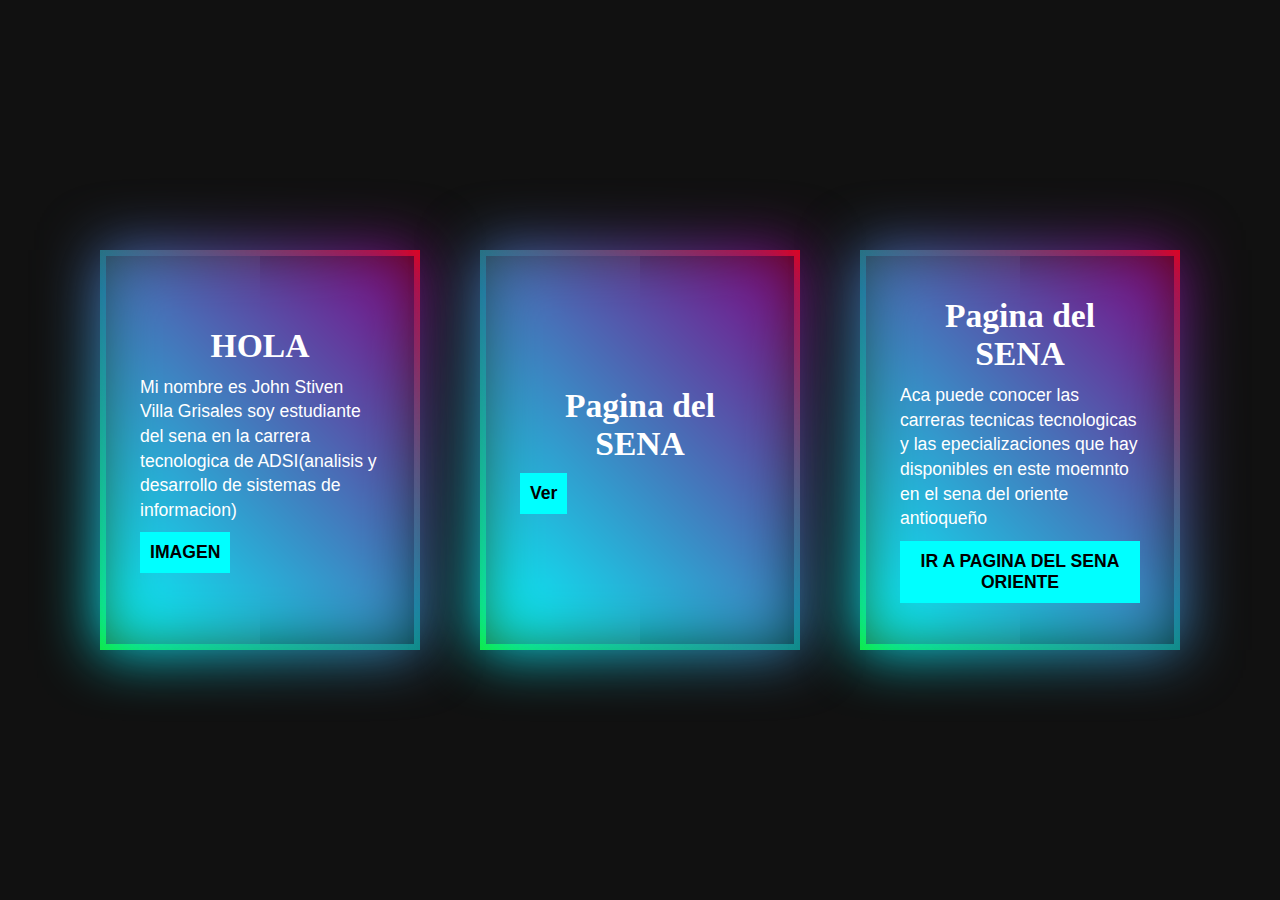
<file: cartas/index.html>
<!DOCTYPE html>
<html lang="en">
<head>
    <meta charset="UTF-8">
    <meta http-equiv="X-UA-Compatible" content="IE=edge">
    <meta name="viewport" content="width=device-width, initial-scale=1.0">
    <link rel="stylesheet" href="css/estilos.css">
    <title>cartas</title>
</head>
<body>

    <div class="container">
        <div class="box">
            <span></span>
            <div class="content">
                <h2>HOLA</h2>
                <p>Mi nombre es John Stiven Villa Grisales soy estudiante del sena en la carrera tecnologica de ADSI(analisis y desarrollo de sistemas de informacion)</p>
                <a href="img.html">IMAGEN</a>
            </div>
        </div>

        <div class="container">
            <div class="box">
                <span></span>
                <div class="content">
                    <h2>Pagina del SENA</h2>
                    <a href="http://oferta.senasofiaplus.edu.co/sofia-oferta/">Ver</a>
                </div>
            </div>

            <div class="container">
                <div class="box">
                    <span></span>
                    <div class="content">
                        <h2>Pagina del SENA</h2>
                        <p>Aca puede conocer las carreras tecnicas tecnologicas y las epecializaciones que hay disponibles en este moemnto en el sena del oriente antioqueño</p>
                        <a href="http://senaoriente.blogspot.com">IR A PAGINA DEL SENA ORIENTE</a>
                    </div>
                </div>
    </div>
    
</body>
</html>
</file>
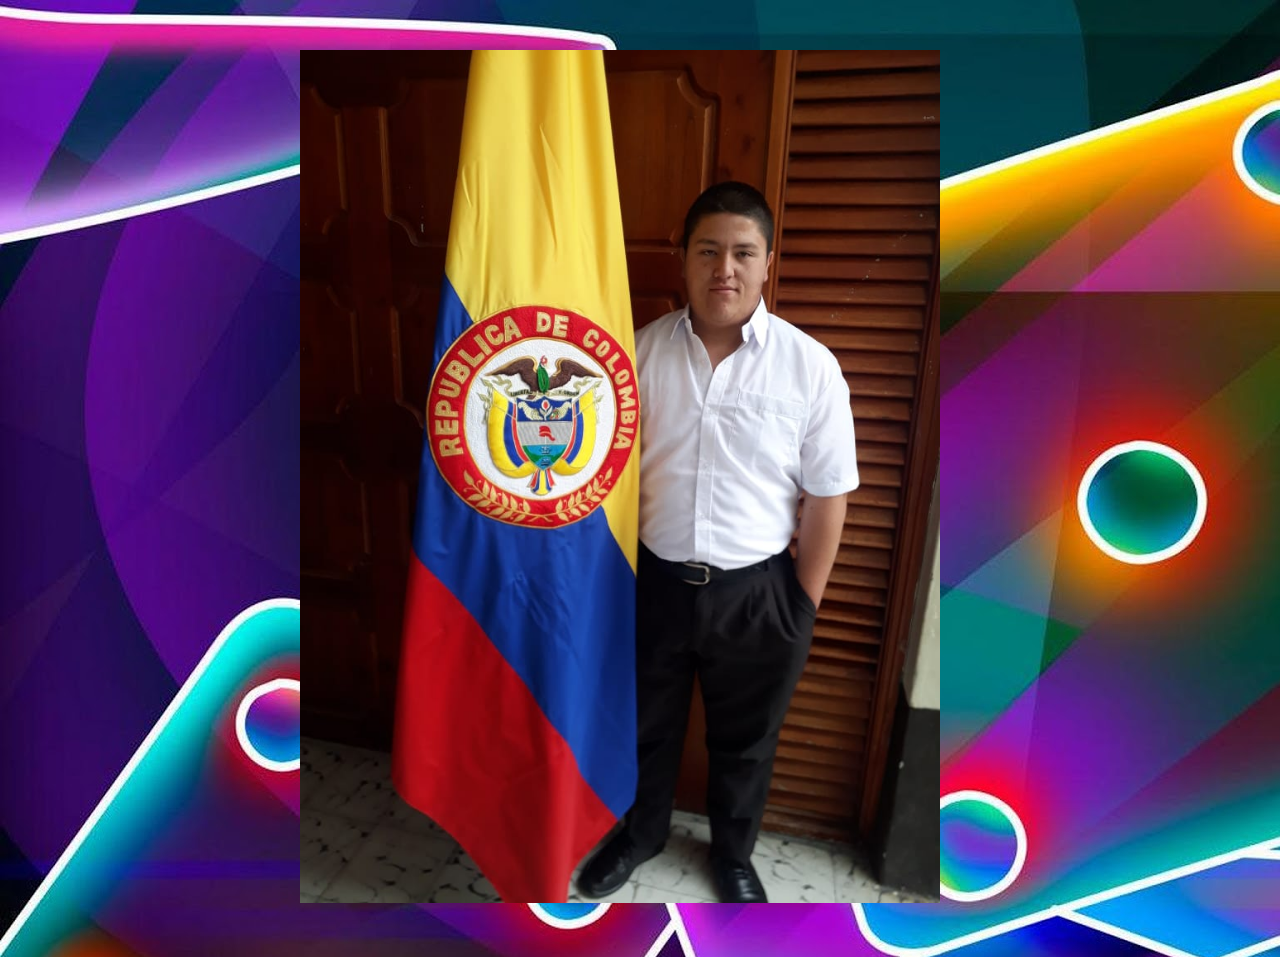
<file: cartas/img.html>
<!DOCTYPE html>
<html lang="en">
<head>
    <meta charset="UTF-8">
    <meta http-equiv="X-UA-Compatible" content="IE=edge">
    <meta name="viewport" content="width=device-width, initial-scale=1.0">
    <link rel="stylesheet" href="css/dft.css">
    <title>yo</title>
</head>
<body>

    <img src="yoyo.jpeg" alt="">
    
</body>
</html>
</file>
<file: cartas/css/estilos.css>
*{
    margin: 0;
    padding: 0;
    box-sizing: border-box;
    font-family: consolas;
}

body{
    display: flex;
    justify-content: center;
    align-items: center;
    min-height: 100vh;
    background: #111;
}

.container{
    position: relative;
    display: flex;
    justify-content: center;
    align-items: center;
    padding: 40px 0;
    flex-wrap: wrap;
}

.container .box{
    position: relative;
    width: 320px;
    height: 400px;
    color: #fff;
    background: #111;
    display: flex;
    justify-content: center;
    align-items: center;
    margin: 20px 30px;
    transition: 0.5s;
}

.container .box:hover{
    transform: translateY(-20px);
}

.container .box::before{
    content:'';
    position: absolute;
    top: 0;
    left: 0;
    width: 100%;
    height: 100%;
    background: linear-gradient(45deg, rgb(16, 233, 16), teal,red);
}

.container .box::after{
    content:'';
    position: absolute;
    top: 0;
    left: 0;
    width: 100%;
    height: 100%;
    background: linear-gradient(45deg, aqua, purple);
    filter: blur(30px);
}

.container .box:nth-child(2)::before,
.container .box:nth-child(2)::after
{
    background: linear-gradient(315deg,#03a9f4,#ff0054);
}

.container .box:nth-child(3)::before,
.container .box:nth-child(3)::after
{
    background: linear-gradient(315deg, #4dff03,#00d0ff);
}


.container .box span{
    position: absolute;
    top: 6px;
    left: 6px;
    right: 6px;
    bottom: 6px;
    background: rgba(0,0,0,0.6);
    z-index: 2px;

}

.container .box span::before{
    content:'';
    position:absolute;
    top: 0;
    left: 0;
    width: 50%;
    height: 100%;
    background: rgba(255,255,255,0.1);
    pointer-events: none;
}

.container .box .content{
    position: relative;
    z-index: 10;
    padding: 20px 40px;
}

.container .box .content h2{
    font-size: 2.1em;
    color: #fff;
    margin-bottom: 10px;
    text-align: center;
}


.container .box .content p{
    font-size: 1.1em;
    color: #fff;
    margin-bottom: 10px;
    line-height: 1.4em;
    font-family: sans-serif;
}


.container .box .content a{
    display: inline-block;
    font-size: 1.1em;
    color: black;
    background: aqua;
    padding: 10px;
    text-decoration: none;
    font-weight: 700;
    font-family: sans-serif;
    text-align: center;
}
</file>
<file: cartas/css/dft.css>
*{
    margin: 0;
    padding: 0;
    box-sizing: border-box;
}

body{
    background-image: url(../img.jpg);
}

img{
    margin-top: 50px;
    width: 50%;
    height: 50%;
    margin-left: 300px;
    margin-block-end: 50px;
}
</file>
